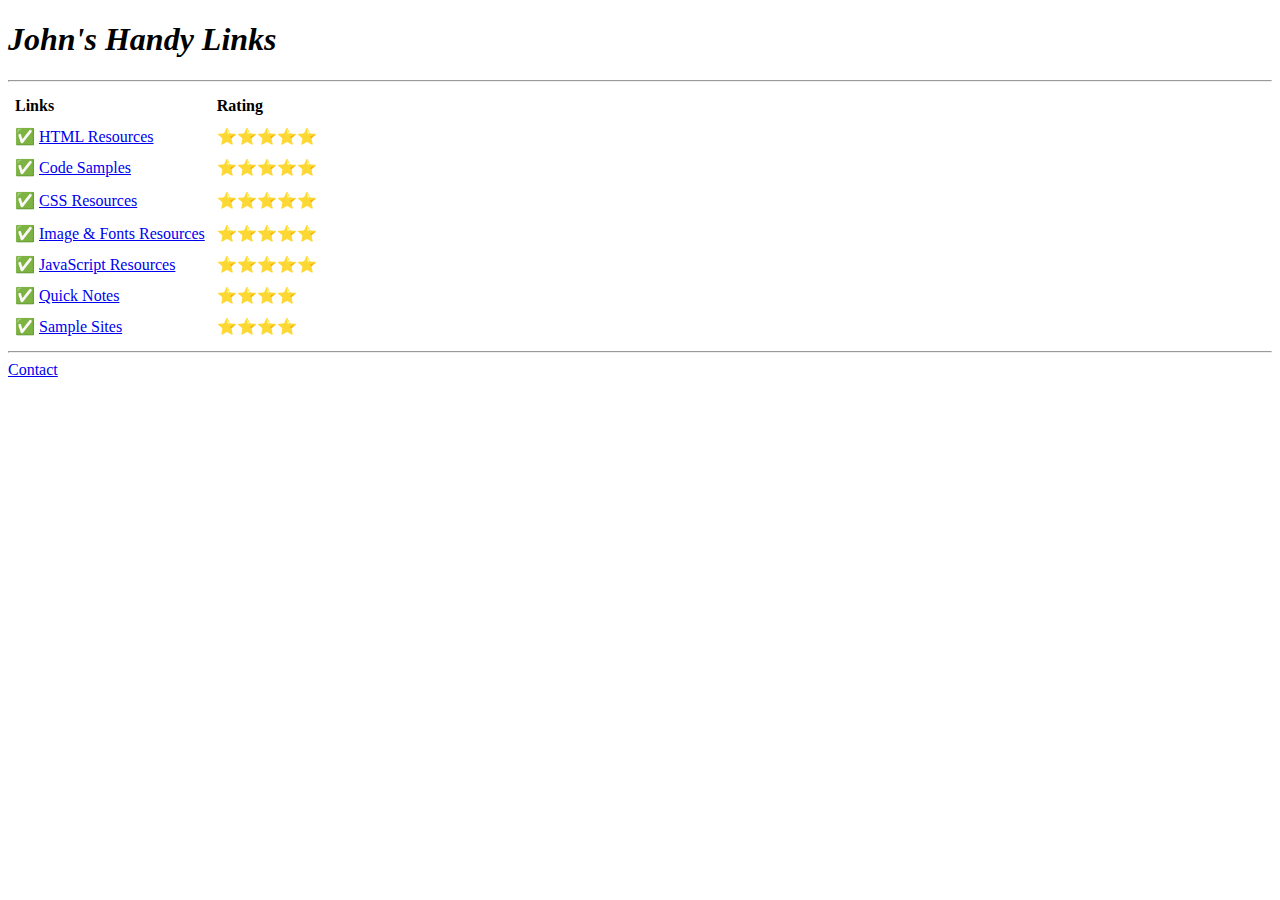
<file: index.html>
<!DOCTYPE html>
<!--
  Just type in HTML to get base code because emit was installed
-->

<!--
Title is what shows up on browser tab
-->

<!--
Bring up emoji from touch Keypad on task bar.
-->


<html lang="en" dir="ltr">

<head>
  <meta charset="utf-8">
  <meta name="description" content="John's LHandy inks" />
  <meta name="keywords" content="HTML, CSS, JavaScript" />
  <meta name"author" content="John" />
  <meta name="viewport" Contents="width-device-width, initials-scale=1.0" />
  <title>♠ John's Handy Links</title>
</head>

<body>
  <h1><em>John's Handy Links</em></h1>
  <hr>
  <table cellpadding="5">
    <thead>
      <tr>
        <th align="justify">
          Links
        </th>
        <th align="justify">
          Rating
        </th>
      </tr>
    </thead>
    <tbody>
      <tr>
        <td>✅ <a href="HTMLLinks.html">HTML Resources</a></td>
        <td>⭐⭐⭐⭐⭐</td>
      </tr>
      <tr>
        <td>✅ <a href="codeSamples.html">Code Samples</a></td>
        <td>⭐⭐⭐⭐⭐</td>
      </tr>
      <tr>
      <tr>
        <td>✅ <a href="CSSResources.html">CSS Resources</a></td>
        <td>⭐⭐⭐⭐⭐</td>
      </tr>
      <tr>
      <tr>
        <td>✅ <a href="imagefont.html">Image & Fonts Resources</a></td>
        <td>⭐⭐⭐⭐⭐</td>
      </tr>
      <tr>
        <td>✅ <a href="JSResources.html">JavaScript Resources</a></td>
        <td>⭐⭐⭐⭐⭐</td>
      </tr>
      <tr>
        <td>✅ <a href="quickNotes.html">Quick Notes</a></td>
        <td>⭐⭐⭐⭐</td>
      </tr>
      <tr>
        <td>✅ <a href="SampleSites.html">Sample Sites</a></td>
        <td>⭐⭐⭐⭐</td>
      </tr>
    </tbody>
  </table>

  <hr>
  <a href="./contactMe.html">Contact</a></td>

</body>

</html>
</file>
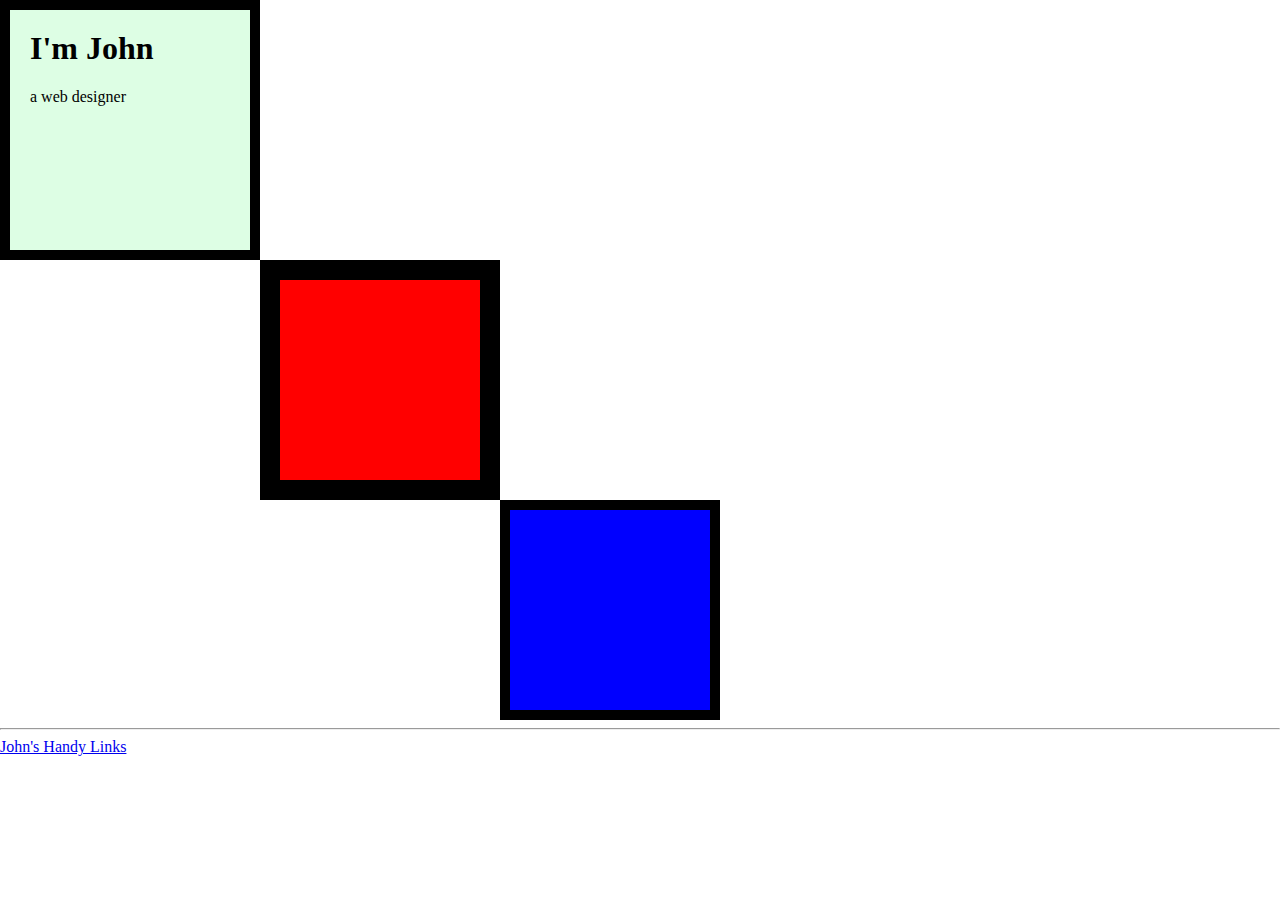
<file: BoxModel/index.html>
<!DOCTYPE html>
<html lang="en" dir="ltr">

<head>
  <meta charset="utf-8">
  <title>John Leintz - Web Designer & Developer - About</title>
  <link rel="stylesheet" href="css/styles.css">
  <link rel="icon" href="img/favicon.ico">
</head>

<body>
  <div class="top-container">
    <h1>I'm John</h1>
    <p>a web designer</p>
  </div>


  <div class="middle-container">

  </div>

<div class="bottom-container">

</div>

<hr>
  <a href="../index.html">John's Handy Links</a>

</body>

</html>
</file>
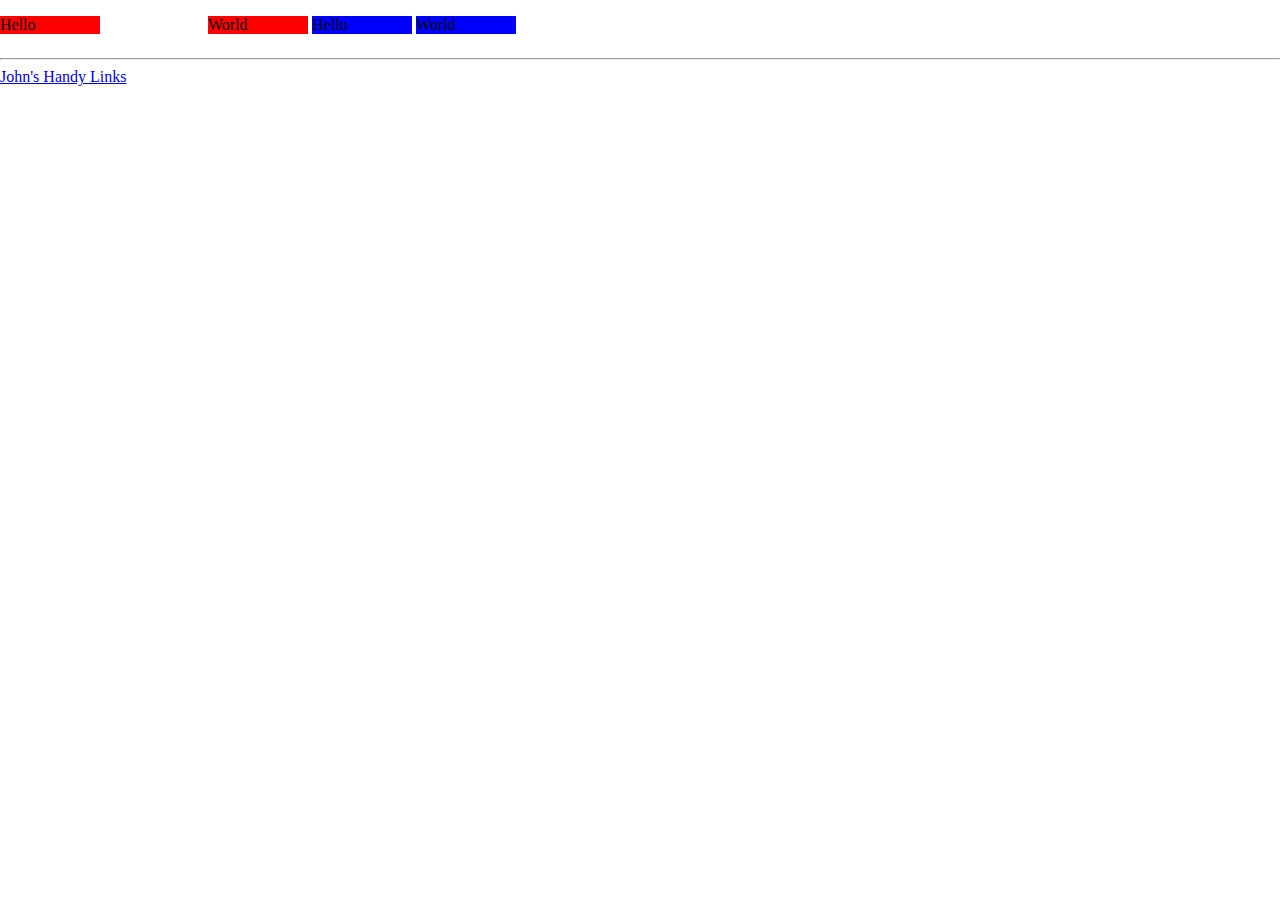
<file: DisplayProperties/index.html>
<!DOCTYPE html>
<html lang="en" dir="ltr">

<head>
  <meta charset="utf-8">
  <title>John Leintz - Web Designer & Developer - About</title>
  <link rel="stylesheet" href="css/styles.css">
  <link rel="icon" href="img/favicon.ico">
</head>

<body>
  <p>Hello</p>
  <p class='second-p'>Hello</p>
  <p>World</p>
  <span>Hello</span>
  <span>World</span>

<hr>
  <a href="../index.html">John's Handy Links</a>

</body>

</html>
</file>
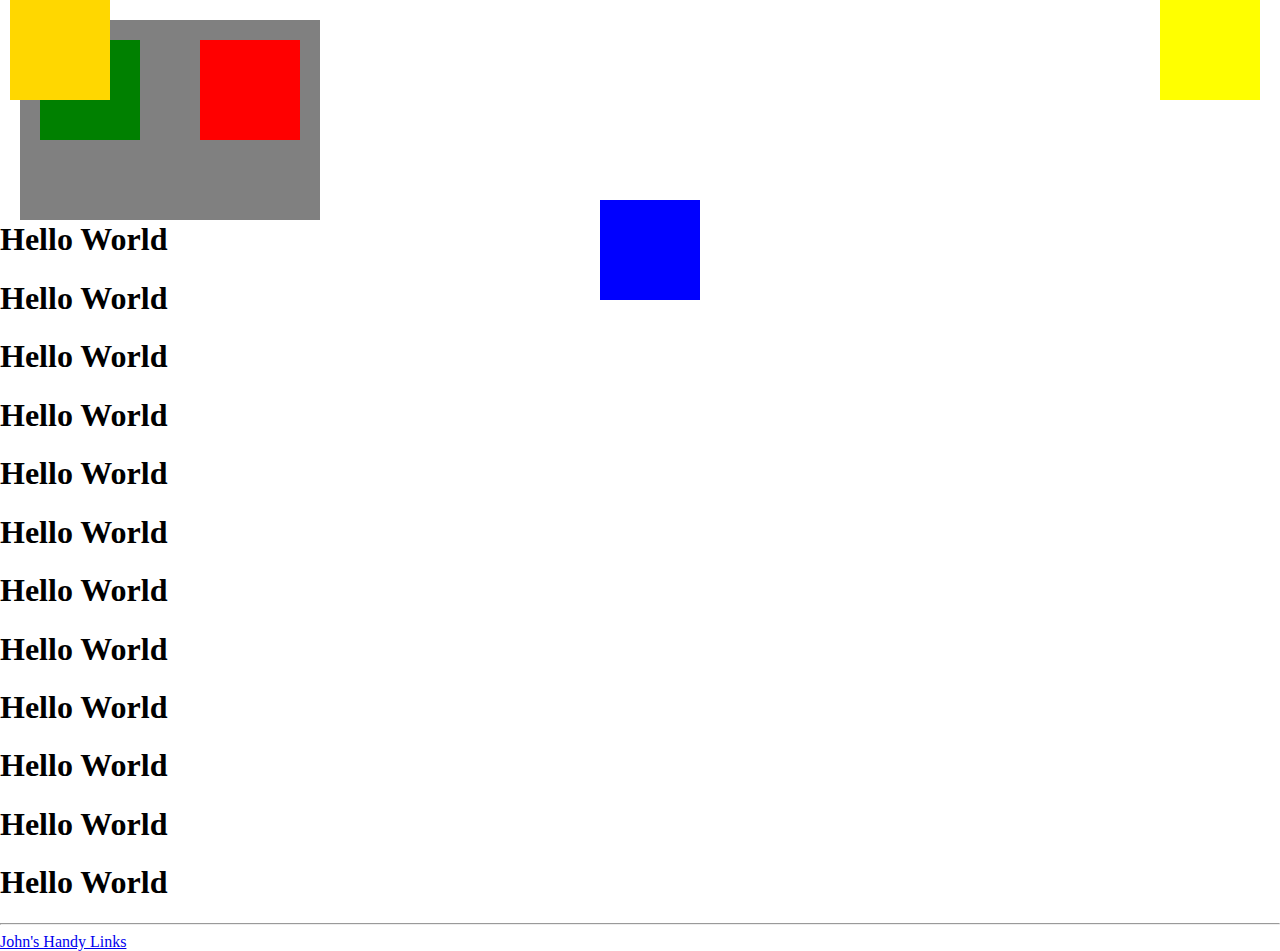
<file: Position/index.html>
<!DOCTYPE html>
<html lang="en" dir="ltr">

<head>
  <meta charset="utf-8">
  <title>John Leintz - Web Designer & Developer - About</title>
  <link rel="stylesheet" href="css/styles.css">
  <link rel="icon" href="img/favicon.ico">
</head>

<body>
  <div class="container">
    <div class="red">
    </div>

    <div class="green">
    </div>
  </div>

  <div class="gold">
  </div>

  <div class="blue">
  </div>

  <div class="yellow">
  </div>

  <h1>Hello World</h1>
  <h1>Hello World</h1>
  <h1>Hello World</h1>
  <h1>Hello World</h1>
  <h1>Hello World</h1>
  <h1>Hello World</h1>
  <h1>Hello World</h1>
  <h1>Hello World</h1>
  <h1>Hello World</h1>
  <h1>Hello World</h1>
  <h1>Hello World</h1>
  <h1>Hello World</h1>

  <hr>
  <a href="../index.html">John's Handy Links</a>

</body>

</html>
</file>
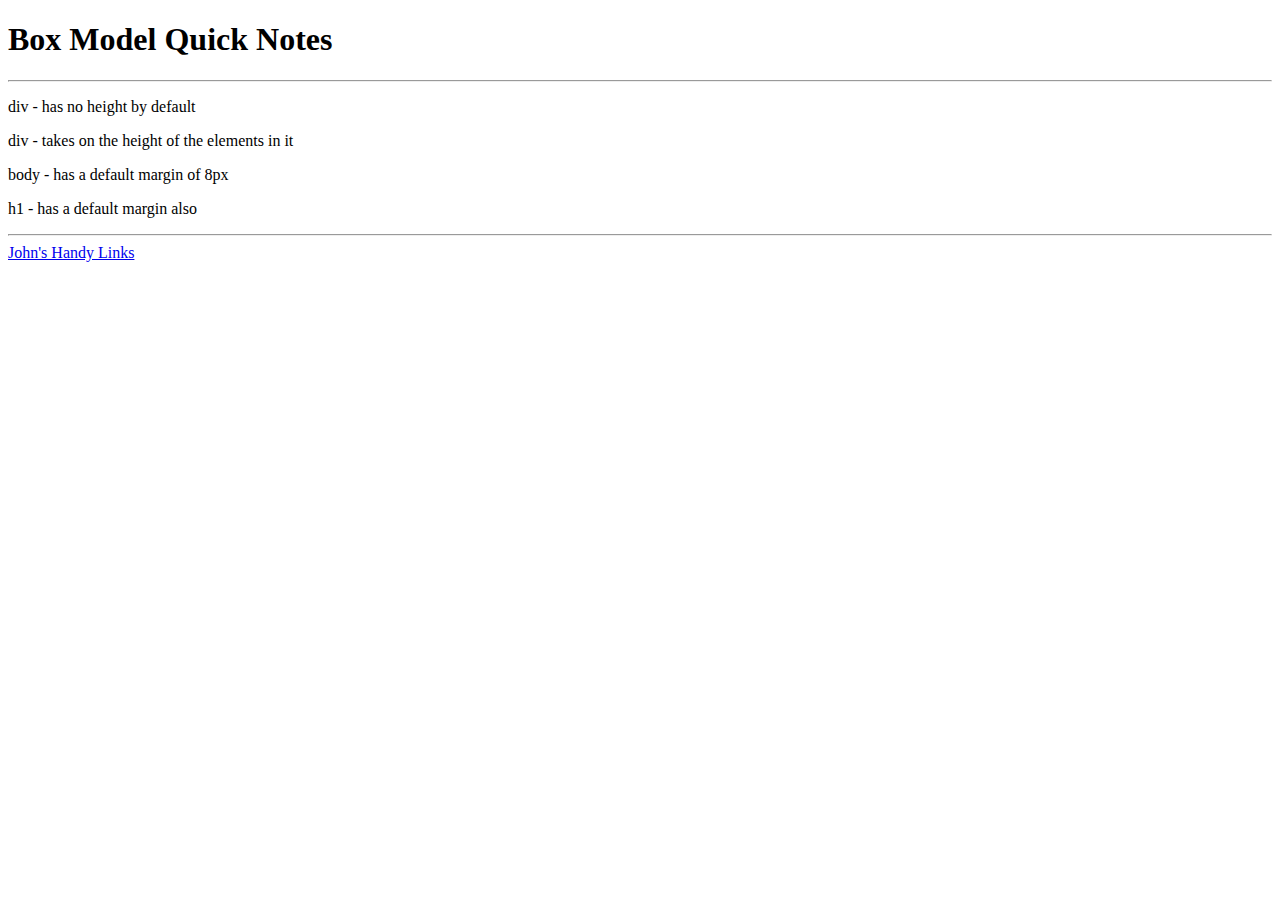
<file: boxModelQN.html>
<!DOCTYPE html>
<html lang="en" dir="ltr">

<head>
  <meta charset="utf-8">
  <title></title>
</head>

<body>
  <h1>Box Model Quick Notes</h1>
  <hr>
  <p>div - has no height by default</p>
  <p>div - takes on the height of the elements in it</p>
  <p>body - has a default margin of 8px</p>
  <p>h1 - has a default margin also</p>
  <hr>
  <a href="../index.html">John's Handy Links</a>
</body>

</html>
</file>
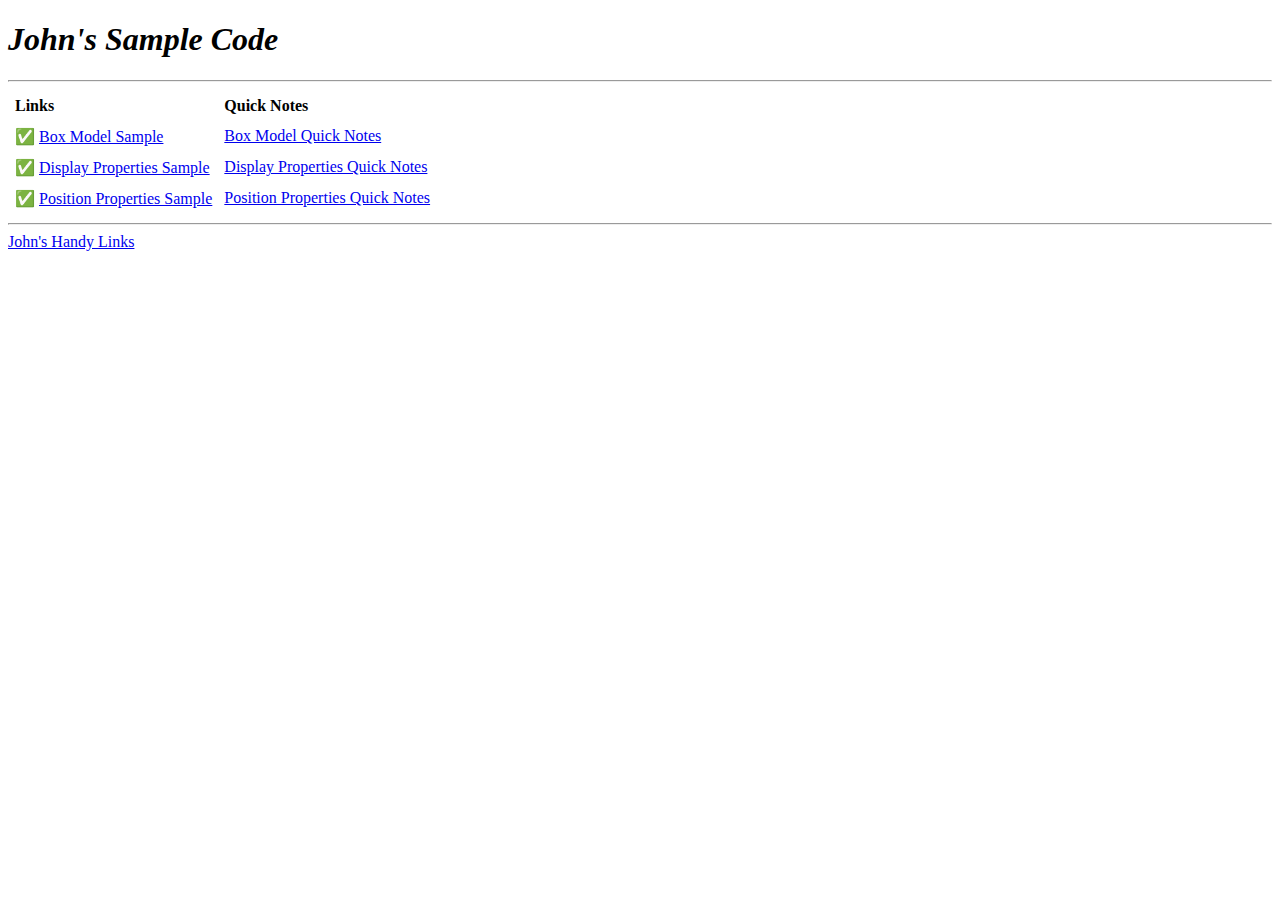
<file: codeSamples.html>
<!DOCTYPE html>
<html lang="en" dir="ltr">

<head>
  <meta charset="utf-8">
  <title></title>
</head>

<body>
  <h1><em>John's Sample Code</em></h1>
  <hr>

  <table cellpadding="5">
    <thead>
      <tr>
        <th align="justify">
          Links
        </th>
        <th align="justify">
          Quick Notes
        </th>
      </tr>
    </thead>
    <tbody>
      <tr>
        <td>✅ <a href="./BoxModel/index.html" target="_blank">Box Model Sample</a><br></td>
        <td>   <a href="./BoxModel/boxModelQL.html" target="_blank">Box Model Quick Notes</a><br></td>
      </tr>
      <tr>
        <td>✅ <a href="./DisplayProperties/index.html" target="_blank">Display Properties Sample</a><br></td>
        <td>   <a href="./DisplayProperties/displayProp.html" target="_blank">Display Properties Quick Notes</a><br></td>
      </tr>
      <tr>
        <td>✅ <a href="./Position/index.html" target="_blank">Position Properties Sample</a><br></td>
        <td>   <a href="./Position/positionProp.html" target="_blank">Position Properties Quick Notes</a><br></td>
      </tr>
    </tbody>
  </table>

  <hr>
  <a href="./index.html">John's Handy Links</a>
</body>










</body>

</html>
</file>
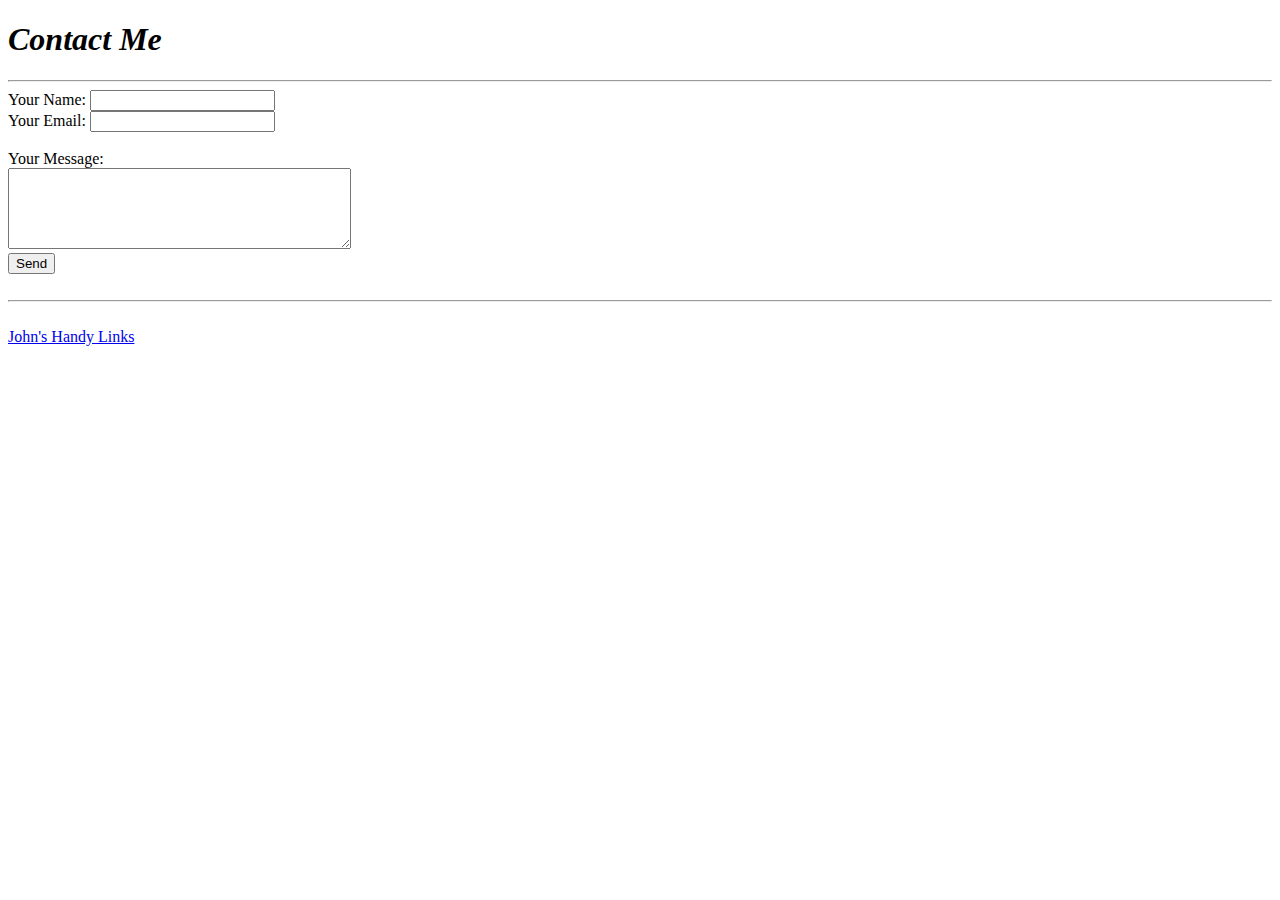
<file: contactMe.html>
<!DOCTYPE html>
<html lang="en" dir="ltr">

<head>
  <meta charset="utf-8">
  <title></title>
</head>

<body>

  <h1><em>Contact Me</em></h1>
  <hr>
  <form action="mailto:jaleintz@gmail.com" method="post" enctype="text/plain">
    <label for="">Your Name:</label>
    <input type="text" name="Your Name" value=""><br>
    <label for="">Your Email:</label>
    <input type="email" name="Your Email" value=""><br><br>
    <label for="">Your Message:</label><br>
    <textarea name="Your Message" rows="5" cols="40"></textarea><br>
    <input type="submit" name="" value="Send"><br><br>
    <hr>
  </form>
  <br>
  <a href="./index.html">John's Handy Links</a>
  <!--
    <form class="" action="index.html" method="post">
      <label for="">Your Name:</label>
      <input type="text" name="" value=""><br>
      <label for="">Your Email:</label>
      <input type="text" name="" value=""><br><br>
      <label for="">Your Message:</label><br>
      <textarea name="name" rows="5" cols="40"></textarea><br>
      <input type="submit" name="" value="Send"><br><br>
      <hr>
    </form>
-->

  <!--
    <form class="" action="index.html" method="get">
      <label>Enter User ID:</label>
      <input type="text" name="text" name="username" value="" minlength="4" maxlength="8" size="10" required><br>
      <label>Date of Birth:</label>
      <input type="date"><br>
      <label>Choose a picture of yourself:</label>
      <input type="file"><br>
      <input type="submit" name="">
    </form>
    <hr>
    <br>
    <a href="Index.html">John's Handy Links</a>
-->
</body>

</html>
</file>
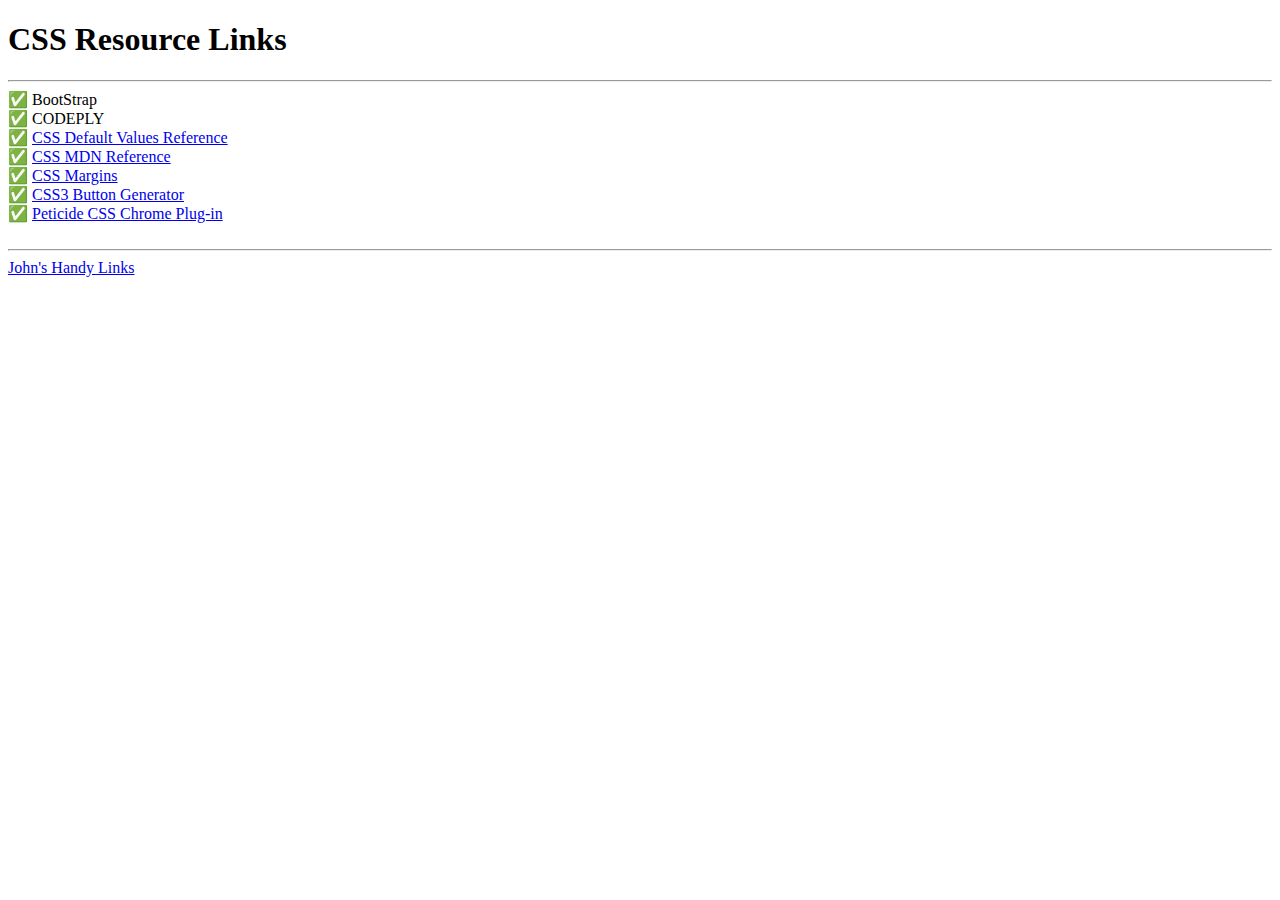
<file: CSSResources.html>
<!DOCTYPE html>
<html lang="en" dir="ltr">

<head>
  <meta charset="utf-8">
  <title></title>
</head>

<body>
  <h1>CSS Resource Links</h1>
  <hr>
  ✅ <a href="https://getbootstrap.com/docs/4.3/getting-started/introduction/" target="_blank"></a>BootStrap</a> <br>
  ✅ <a href="https://www.codeply.com/" target="_blank"></a> CODEPLY</a> <br>
  ✅ <a href="https://www.w3schools.com/cssref/css_default_values.asp" target="_blank">CSS Default Values Reference</a><br>
  ✅ <a href="https://developer.mozilla.org/en-US/docs/Web/CSS/Reference" target="_blank">CSS MDN Reference</a><br>
  ✅ <a href="https://developer.mozilla.org/en-US/docs/Web/CSS/margin" target="_blank">CSS Margins</a><br>
  ✅ <a href="https://www.designrush.com/resources/css3buttongenerator" target="_blank">CSS3 Button Generator</a><br>
  ✅ <a href="https://pesticide.io/" target="_blank">Peticide CSS Chrome Plug-in</a><br>
  <br>
  <hr>
  <a href="./index.html">John's Handy Links</a>
</body>

</html>
</file>
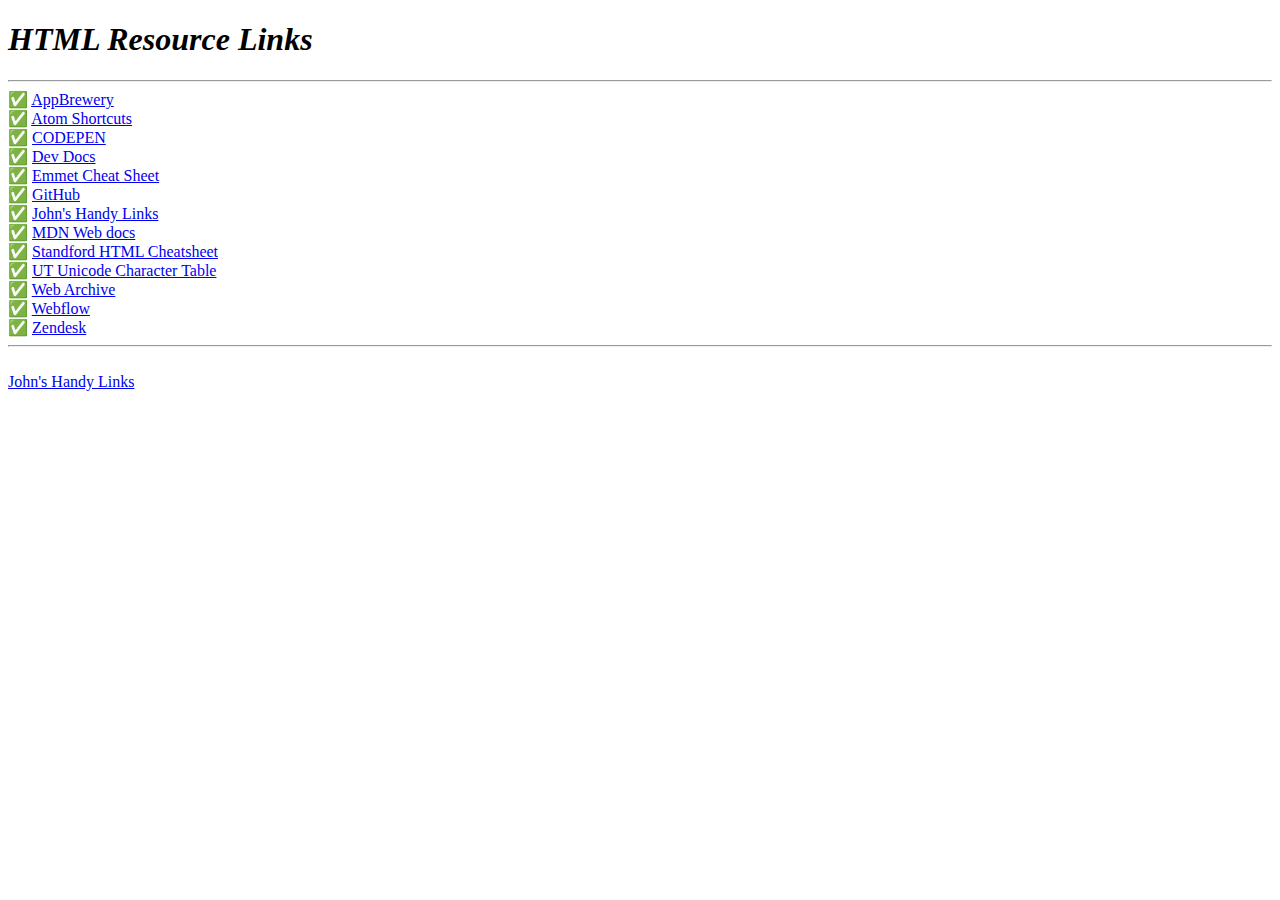
<file: HTMLLinks.html>
<!DOCTYPE html>
<html lang="en" dir="ltr">

<head>
  <meta charset="utf-8">
  <title>John's HTML Resource Links</title>
</head>

<body>
  <h1><em>HTML Resource Links</em></h1>
  <hr>
  ✅ <a href="https://www.appbrewery.co/" target="_blank">AppBrewery</a><br>
  ✅ <a href="https://github.com/nwinkler/atom-keyboard-shortcuts" target="_blank">Atom Shortcuts</a><br>
  ✅ <a href="https://codepen.io/" target="_blank">CODEPEN</a><br>
  ✅ <a href="https://devdocs.io" target="_blank">Dev Docs</a><br>
  ✅ <a href="https://docs.emmet.io/cheat-sheet/" target="_blank">Emmet Cheat Sheet</a><br>
  ✅ <a href="https://github.com/" target="_blank">GitHub</a><br>
  ✅ <a href="https://jaleintz.github.io/cv/" target="_blank">John's Handy Links</a><br>
  ✅ <a href="https://developer.mozilla.org/en-US/" target="_blank">MDN Web docs</a><br>
  ✅ <a href="https://web.stanford.edu/group/csp/cs21/htmlcheatsheet.pdf" target="_blank">Standford HTML Cheatsheet</a><br>
  ✅ <a href="https://unicode-table.com/en/" target="_blank">UT Unicode Character Table</a><br>
  ✅ <a href="https://web.archive.org/" target="_blank">Web Archive</a><br>
  ✅ <a href="https://webflow.com/" target="_blank">Webflow</a><br>
  ✅ <a href="https://www.zendesk.com/" target="_blank">Zendesk</a><br>
  <hr>
  <br>
  <a href="./index.html">John's Handy Links</a>
</body>

</html>
</file>
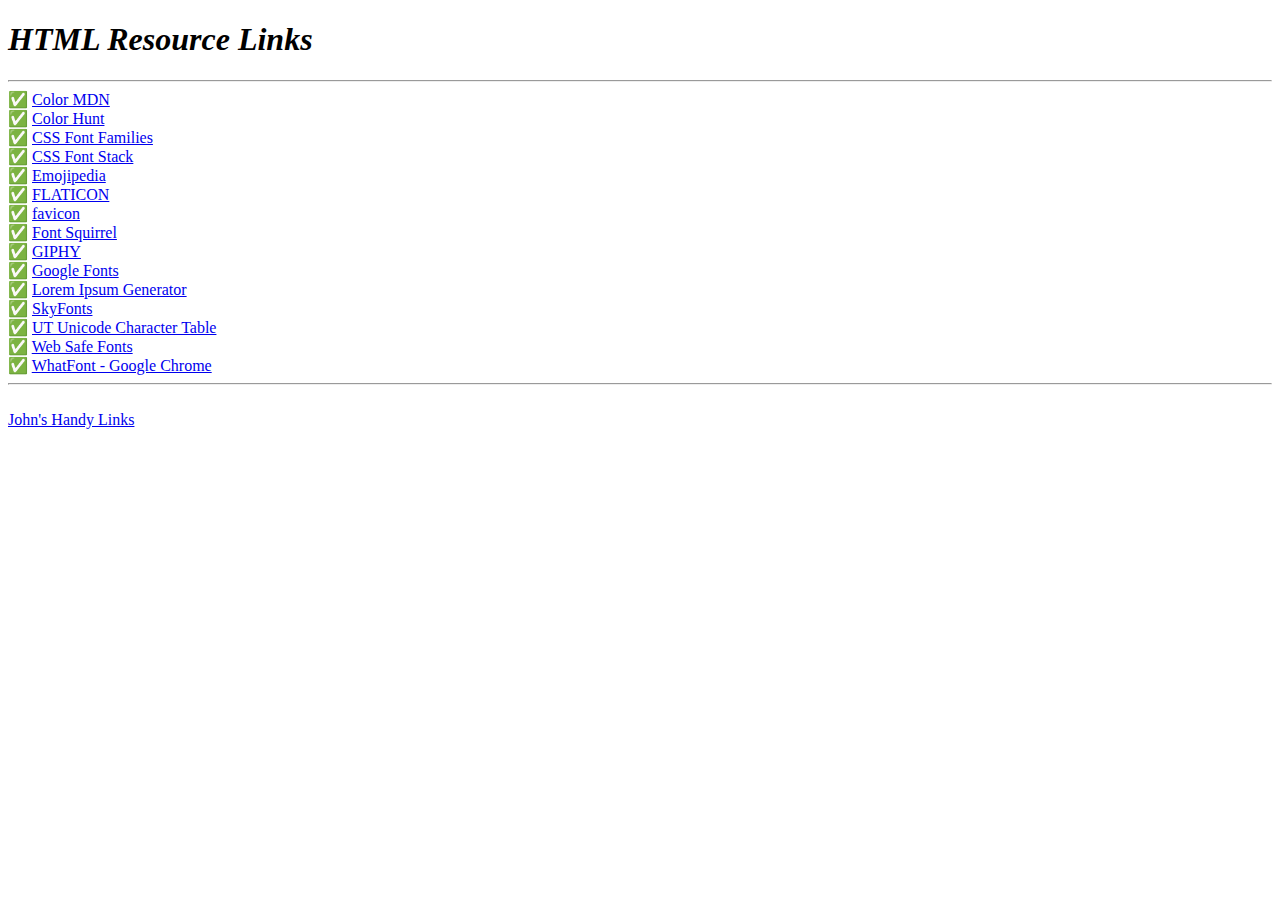
<file: imagefont.html>
<!DOCTYPE html>
<html lang="en" dir="ltr">

<head>
  <meta charset="utf-8">
  <title></title>
</head>

<body>
  <h1><em>HTML Resource Links</em></h1>
  <hr>

  ✅ <a href="https://developer.mozilla.org/en-US/docs/Web/CSS/color_value" target="_blank">Color MDN</a><br>
  ✅ <a href="https://colorhunt.co" target="_blank">Color Hunt</a><br>
  ✅ <a href="https://www.w3schools.com/css/css_font.asp" target="_blank">CSS Font Families</a><br>
  ✅ <a href="https://www.cssfontstack.com/" target="_blank">CSS Font Stack</a><br>
  ✅ <a href="https://emojipedia.org/" target="_blank">Emojipedia</a><br>
  ✅ <a href="https://www.flaticon.com/" target="_blank">FLATICON</a><br>
  ✅ <a href="https://www.favicon.cc/" target="_blank">favicon</a><br>
  ✅ <a href="https://www.fontsquirrel.com/" target="_blank">Font Squirrel</a><br>
  ✅ <a href="https://giphy.com/" target="_blank">GIPHY</a><br>
  ✅ <a href="https://fonts.google.com/" target="_blank">Google Fonts</a><br>
  ✅ <a href="https://loremipsumgenerator.org/" target="_blank">Lorem Ipsum Generator</a><br>
  ✅ <a href="http://skyfonts.com/" target="_blank">SkyFonts</a><br>
  ✅ <a href="https://unicode-table.com/en/" target="_blank">UT Unicode Character Table</a><br>
  ✅ <a href="https://www.w3schools.com/cssref/css_websafe_fonts.asp" target="_blank">Web Safe Fonts</a><br>
  ✅ <a href="https://chrome.google.com/webstore/detail/whatfont/jabopobgcpjmedljpbcaablpmlmfcogm?hl=en" target="_blank">WhatFont - Google Chrome</a><br>

  <hr>
  <br>
  <a href="./index.html">John's Handy Links</a>
</body>

</html>
</file>
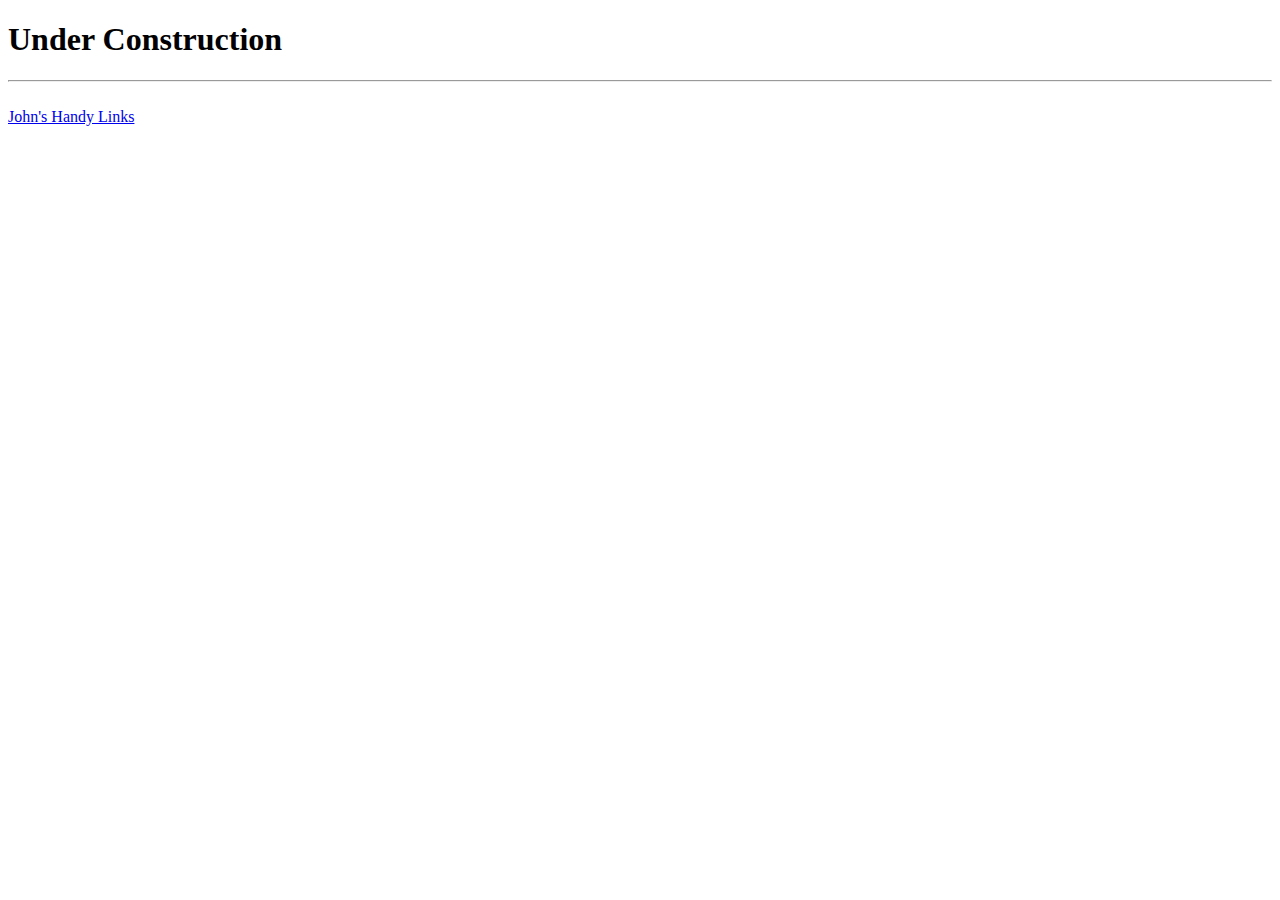
<file: JSResources.html>
<!DOCTYPE html>
<html lang="en" dir="ltr">

<head>
  <meta charset="utf-8">
  <title></title>
</head>

<body>
  <h1>Under Construction</h1>
  <hr>
  <br>
  <a href="./index.html">John's Handy Links</a>
</body>

</html>
</file>
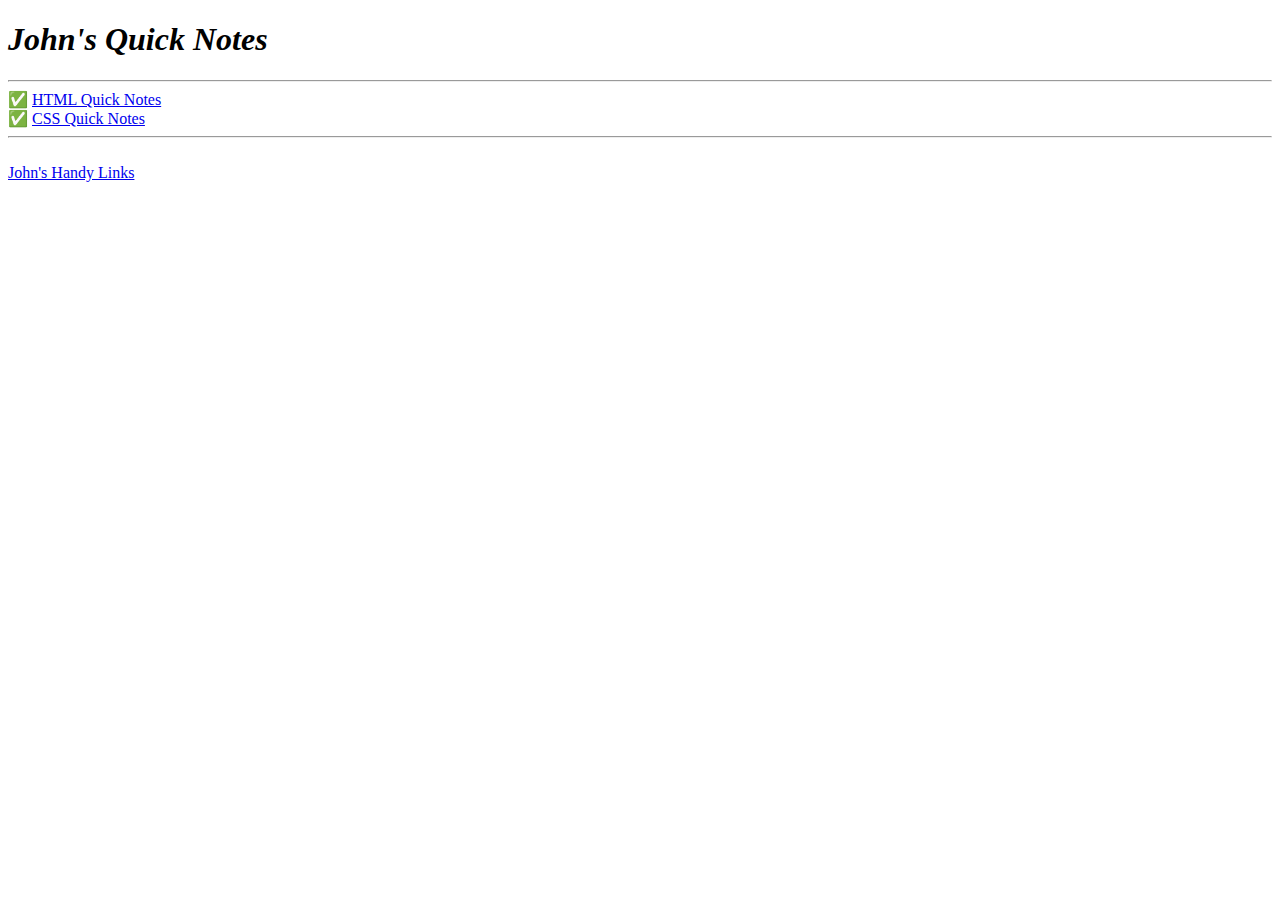
<file: quickNotes.html>
<!DOCTYPE html>
<html lang="en" dir="ltr">

<head>
  <meta charset="utf-8">
  <title>John's Quick Notes Links</title>
</head>

<body>
  <h1><em>John's Quick Notes</em></h1>
  <hr>
  ✅ <a href="QuickNotes/HTMLQuickNotes.txt" target="_blank">HTML Quick Notes</a><br>
  ✅ <a href="QuickNotes/CSSQuickNotes.txt" target="_blank">CSS Quick Notes</a><br>

  <hr>
  <br>
  <a href="./index.html">John's Handy Links</a>
</body>

</html>
</file>
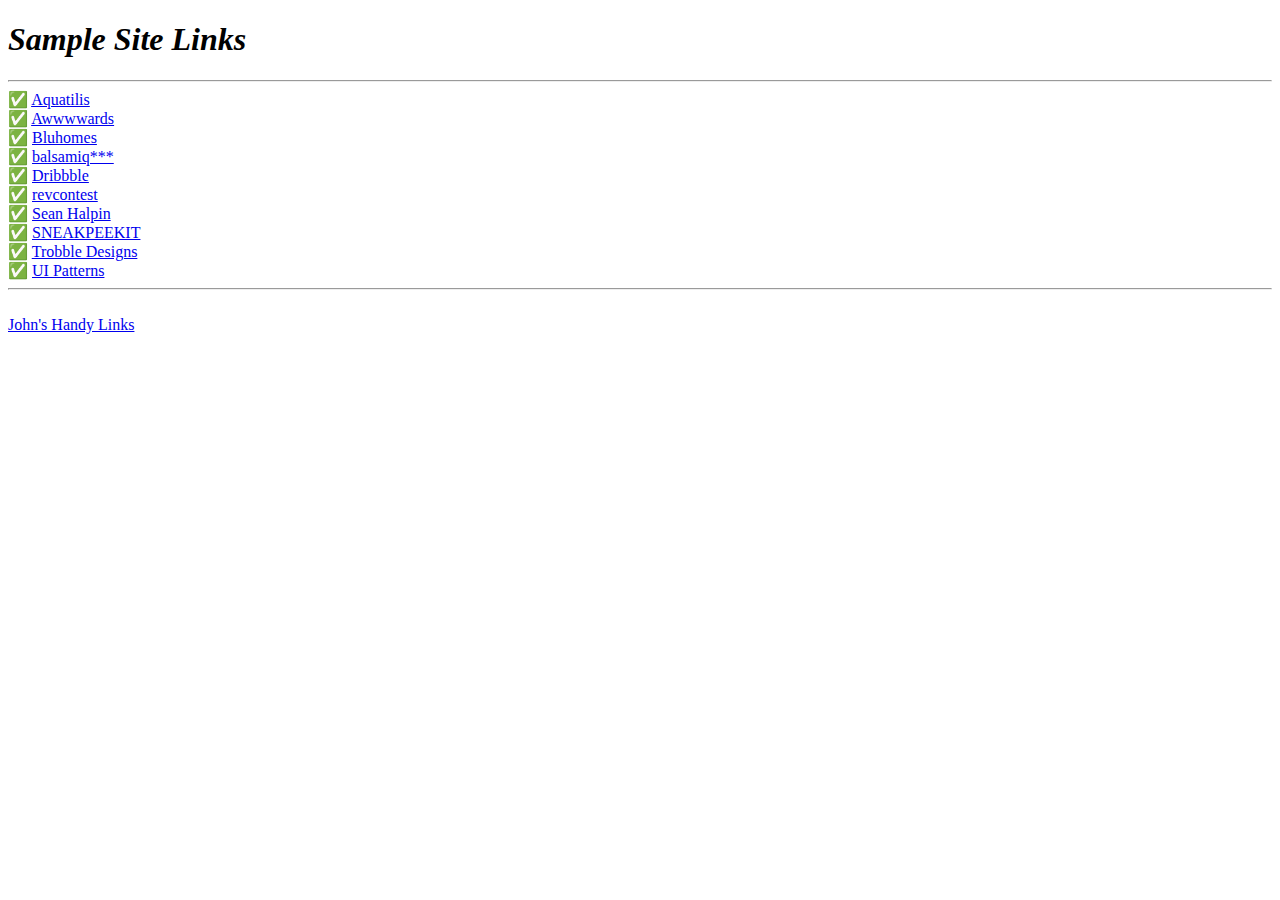
<file: SampleSites.html>
<!DOCTYPE html>
<html lang="en" dir="ltr">

<head>
  <meta charset="utf-8">
  <title></title>
</head>

<body>
  <h1><em>Sample Site Links</em></h1>
  <hr>
  ✅ <a href="http://aquatilis.tv/" target="_blank">Aquatilis</a><br>
  ✅ <a href="https://www.awwwards.com/" target="_blank">Awwwwards</a><br>
  ✅ <a href="https://www.bluhomes.com/" target="_blank">Bluhomes</a><br>
  ✅ <a href="https://balsamiq.cloud/" target="_blank">balsamiq***</a><br>
  ✅ <a href="https://dribbble.com/colors/629110" target="_blank">Dribbble</a><br>
  ✅ <a href="https://www.revcontent.com/" target="_blank">revcontest</a><br>
  ✅ <a href="http://seanhalpin.io/" target="_blank">Sean Halpin</a><br>
  ✅ <a href="https://sneakpeekit.com/" target="_blank">SNEAKPEEKIT</a><br>
  ✅ <a href="http://www.tribbledesigns.com/" target="_blank">Trobble Designs</a><br>
  ✅ <a href="http://ui-patterns.com/" target="_blank">UI Patterns</a><br>
  <hr>
  <br>
  <a href="./index.html">John's Handy Links</a>
</body>

</html>
</file>
<file: BoxModel/css/styles.css>
body {
  margin: 0;
}

/*
Note - Body has an 8px default margin
margin-left: 0px;
margin-right: 0px;
margin-top: 0px;
margin-bottom: 0px;

margin: 0px 10px 20px 30px;
*/
h1 {
  /*
  Note - h1 also has a default margin
*/
  margin-top: 0px;
}

div {
  background-color: #ddfee4;
}

.top-container {
  background-color: #ddfee4;
  width: 200px;
  height: 200px;
  padding: 20px;
  border: solid 10px;
}

.middle-container {
  background-color: red;
  width: 200px;
  height: 200px;
  border: solid 20px;
  border-color: black;
  margin-left: 260px;
}

.bottom-container {
  background-color: blue;
  width: 200px;
  height: 200px;
  border: solid 10px;
  margin-left: 500px;
}
</file>
<file: DisplayProperties/css/styles.css>
body {
  margin: 0;
}

p{
  background-color: red;
  width: 100px;
  display: inline-block;
    ;
}

span {
  display: inline-block;
  background-color: blue;
  width: 100px;
}

.second-p {
  visibility: hidden;
}
</file>
<file: Position/css/styles.css>
body {
  margin: 0;
}
.container {
  position: relative;
  width: 300px;
  height: 200px;
  background-color: grey;
  top: 20px;
  left: 20px;
}

.red {
  height: 100px;
  width: 100px;
  background-color: red;
  position: absolute;
  top: 20px;
  right: 20px;
}

.green {
  height: 100px;
  width: 100px;
  background-color: green;
  position: absolute;
  top: 20px;
  left: 20px;
  }

.blue {
  height: 100px;
  width: 100px;
  background-color: blue;
  position: absolute;
  left: 600px;
}

.yellow {
  height: 100px;
  width: 100px;
  background-color: yellow;
  position: absolute;
  top: 0px;
  right: 20px;
}

.gold {
  height: 100px;
  width: 100px;
  background-color: gold;
  position: fixed;
  top: 0px;
  left: 10px;

}
</file>
